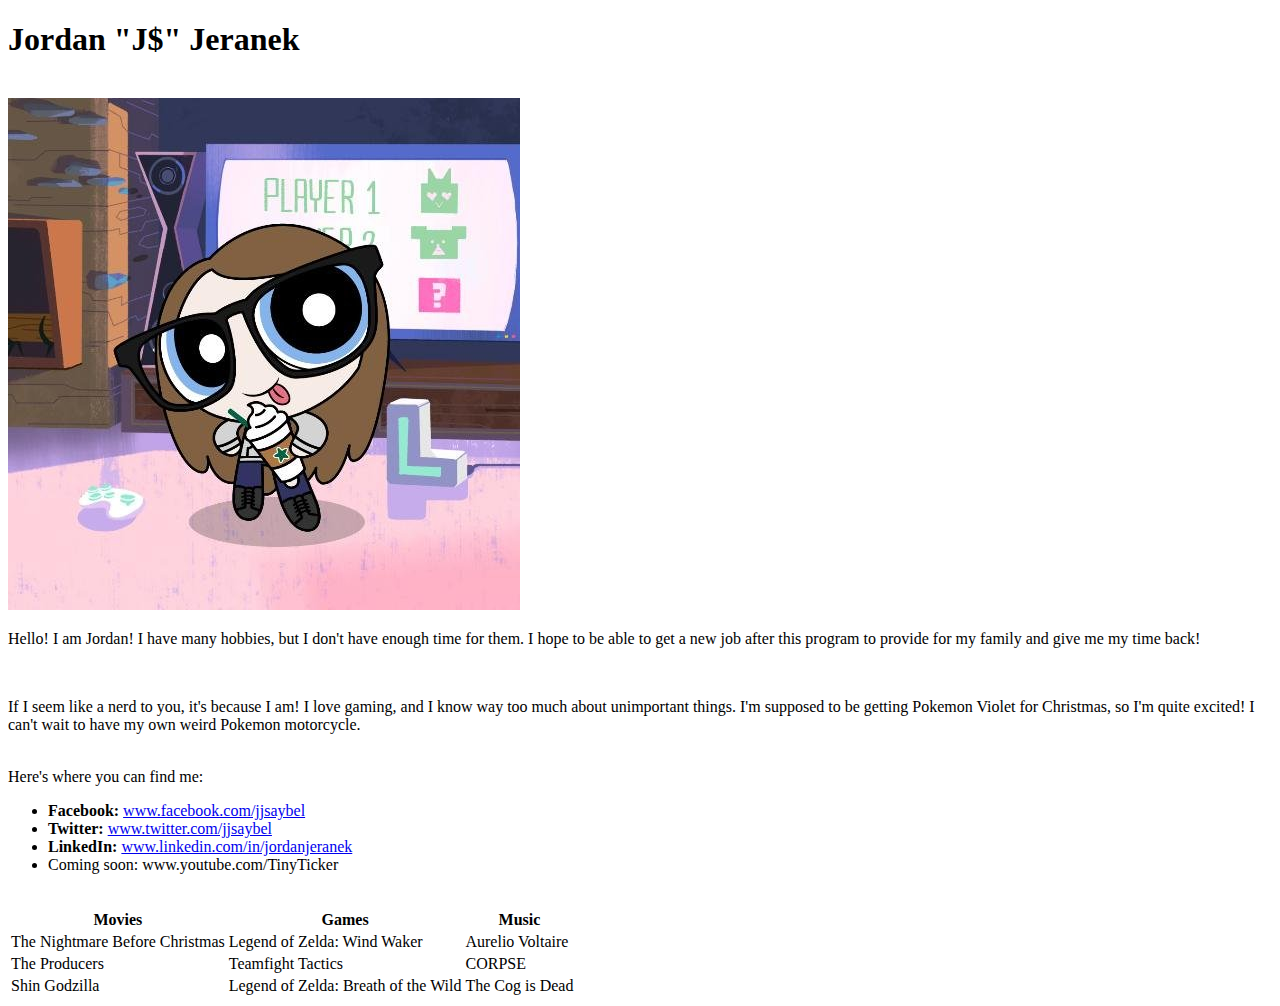
<file: index.html>
<!DOCTYPE html>
<html lang="en-us">
<head>
  <meta charset="UTF-8">
  <title>Activity 1: Basic HTML Bio</title>
</head>

<body>
  <h1>Jordan "J$" Jeranek</h1>
  <br>
  <img src="20220922_195943.jpg" alt="Powerpuff J$">
  <br>
    <p>Hello! I am Jordan! I have many hobbies, but I don't have enough time for them.
      I hope to be able to get a new job after this program to provide for my family and give me my time back!
    </p>
  <br>
    <p>If I seem like a nerd to you, it's because I am! I love gaming, and I know way too much
      about unimportant things. I'm supposed to be getting Pokemon Violet for Christmas, so I'm quite
      excited! I can't wait to have my own weird Pokemon motorcycle.
    </p>
  <br>
  Here's where you can find me:
  <ul>
    <li><strong>Facebook:</strong> <a href="#">www.facebook.com/jjsaybel</a></li>
    <li><strong>Twitter:</strong> <a href="#">www.twitter.com/jjsaybel</a></li>
    <li><strong>LinkedIn:</strong> <a href="#">www.linkedin.com/in/jordanjeranek</a></li>
    <li>Coming soon: www.youtube.com/TinyTicker</li>
  </ul>
  <br>
  <table>
    <tr>
      <th>Movies</th>
      <th>Games</th>
      <th>Music</th>
    </tr>
    <tr>
      <td>The Nightmare Before Christmas</td>
      <td>Legend of Zelda: Wind Waker</td>
      <td>Aurelio Voltaire</td>
    </tr>
    <tr>
      <td>The Producers</td>
      <td>Teamfight Tactics</td>
      <td>CORPSE</td>
    </tr>
    <tr>
      <td>Shin Godzilla</td>
      <td>Legend of Zelda: Breath of the Wild</td>
      <td>The Cog is Dead</td>
    </tr>
  </table>
  
</body>

</html>
</file>
